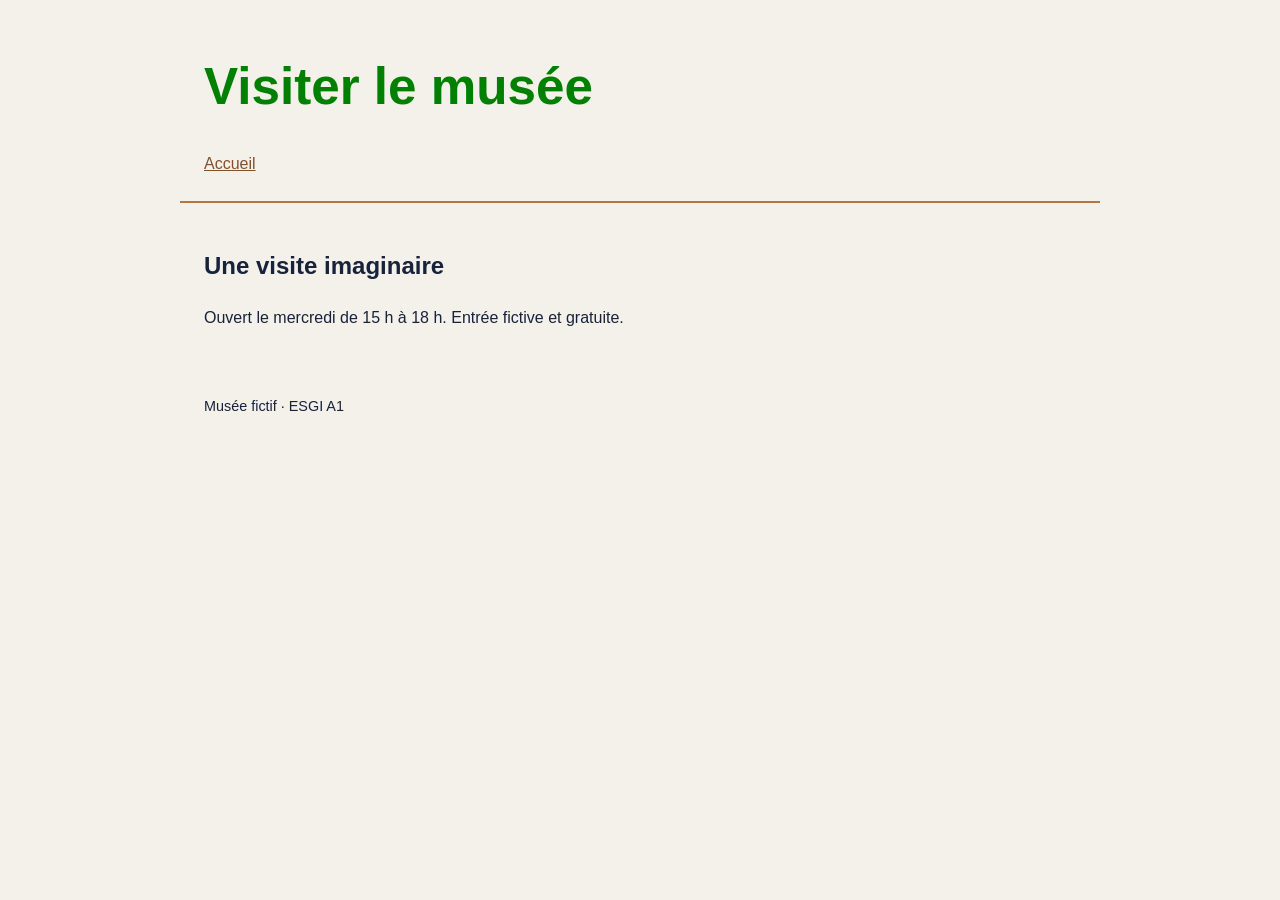
<file: visite.html>
<!doctype html>
<html lang="fr">
  <head>
    <meta charset="utf-8" />
    <meta name="viewport" content="width=device-width, initial-scale=1" />
    <title>Visiter le musée</title>
    <link rel="stylesheet" href="style.css" />
  </head>
  <body>
    <header>
      <h1>Visiter le musée</h1>
      <nav><a href="index.html">Accueil</a></nav>
    </header>
    <main>
      <h2>Une visite imaginaire</h2>
      <p>Ouvert le mercredi de 15 h à 18 h. Entrée fictive et gratuite.</p>
    </main>
    <footer>Musée fictif · ESGI A1</footer>
  </body>
</html>
</file>
<file: style.css>
* {
  box-sizing: border-box;
}
body {
  margin: 0;
  font-family: Arial, sans-serif;
  background: #f4f1ea;
  color: #17223b;
  line-height: 1.6;
}
header,
main,
footer {
  max-width: 920px;
  margin: auto;
  padding: 24px;
}
header {
  border-bottom: 2px solid #bc743f;
}
h1 {
  line-height: 1.15;
  font-size: clamp(2rem, 5vw, 3.2rem);
  color: green;
}
.eyebrow {
  text-transform: uppercase;
  letter-spacing: 0.12em;
}
a {
  color: #83502c;
}
.card {
  padding: 24px;
  margin: 20px 0;
  border: 1px solid #bc743f;
  border-radius: 12px;
}
button {
  padding: 12px 18px;
  background: #83502c;
  color: #fff;
  border: 0;
  border-radius: 8px;
  cursor: pointer;
  font-size: 1rem;
}
button:focus-visible,
a:focus-visible {
  outline: 3px solid #168482;
  outline-offset: 3px;
}
footer {
  font-size: 0.9rem;
}

@media (max-width: 600px) {
  h1, h2 {
    margin: 2rem;
  }
}
</file>
